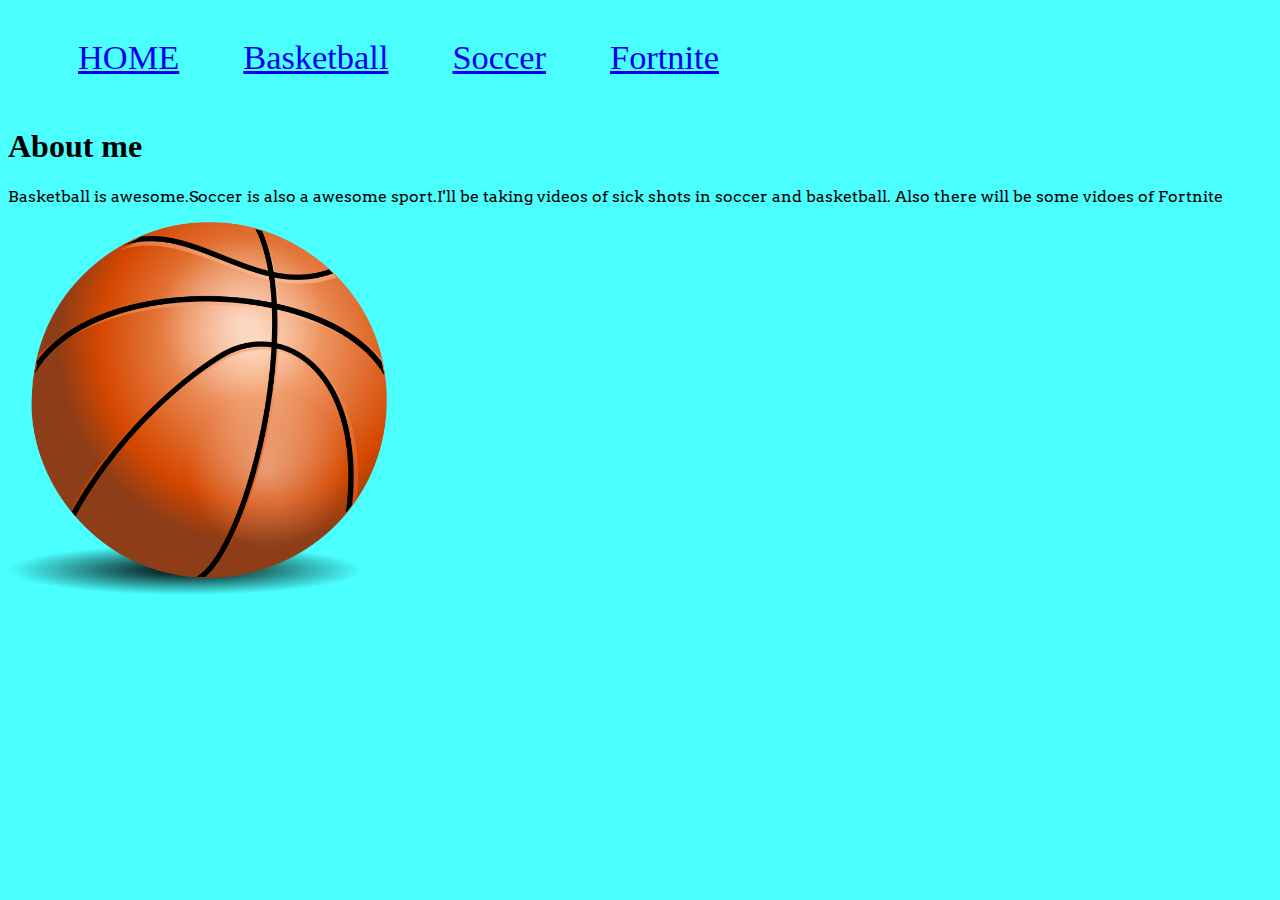
<file: index.html>
<html>

    <head>
        <title>Luke's awesome vids</title>
        <link rel="stylesheet" type="text/css" href="main.css">
     <link href="https://fonts.googleapis.com/css?family=Arvo" rel="stylesheet">
    </head>
    
    <body>
        
        <div class="nav">
        
        <ul>
        
        <li><a href="index.html">HOME</a></li>
        <li><a href="basketball.html">Basketball</a></li>
        <li><a href="Soccer.html">Soccer</a></li>
        <li><a href="fortnite.html">Fortnite</a></li>
        
        <ul>
     </div>
        
     <h1>About me</h1>   
        
        <p>Basketball is awesome.Soccer is also a awesome sport.I'll be taking videos of sick shots in soccer and basketball. Also there will be some vidoes of Fortnite</p>
        
        
        <img class="myimage" src="image2.png">
    </body>
    
</html>
</file>
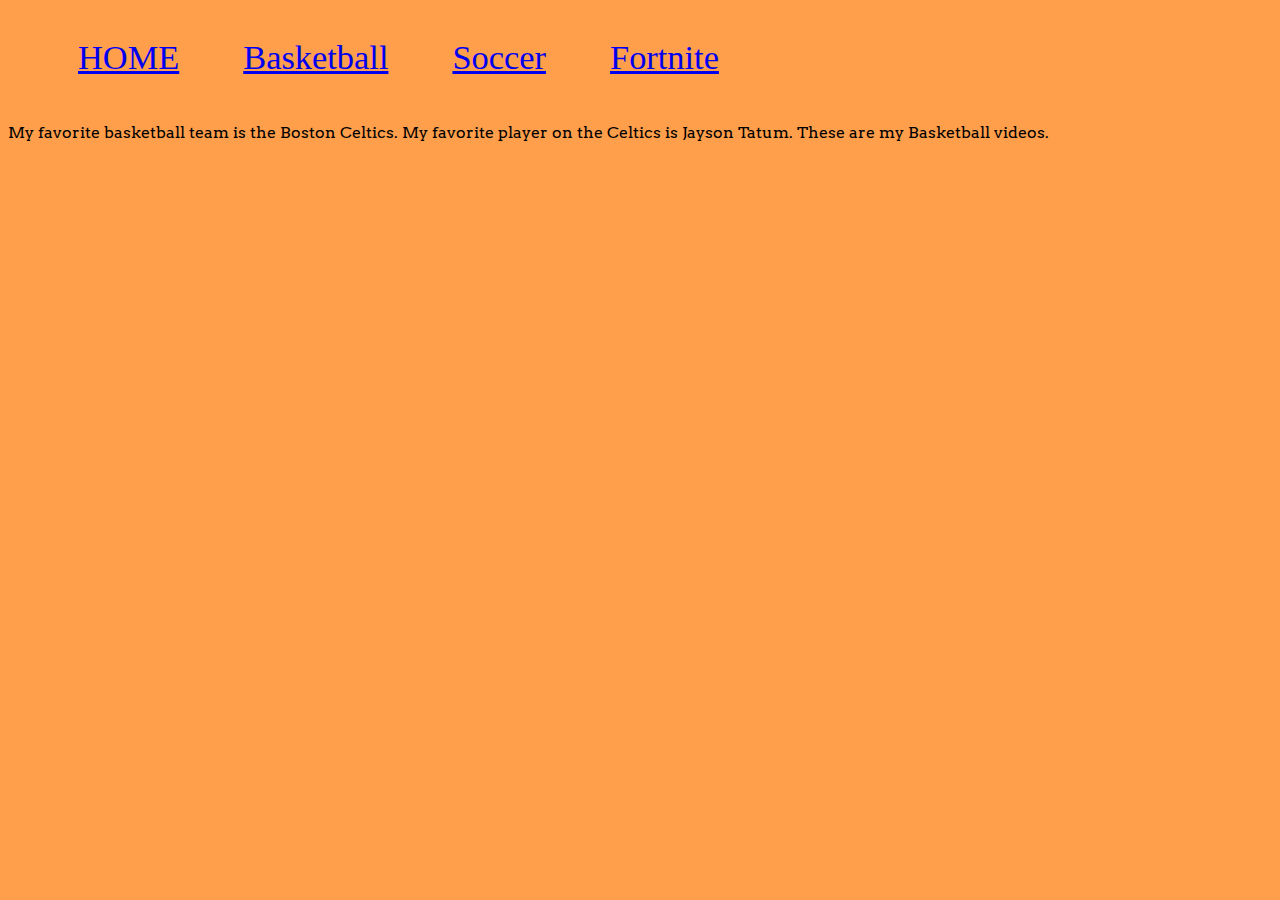
<file: basketball.html>
<html>
    
    <head>
<title>Baskeball videos</title>
<link rel="stylesheet" type="text/css" href="basketball.css">
<link href="https://fonts.googleapis.com/css?family=Arvo" rel="stylesheet">
    </head>
    
    <body>
     <div class="nav">
        
        <ul>
        
        <li><a href="index.html">HOME</a></li></li>
        <li><a href="basketball.html">Basketball</a></li></li>
        <li><a href="Soccer.html">Soccer</a></li>
        <li><a href="fortnite.html">Fortnite</a></li>
        </ul>
    
     </div>
     <p>My favorite basketball team is the Boston Celtics. My favorite player on the Celtics is Jayson Tatum. These are my Basketball videos.</p>
     
    </body>
    
</html>
</file>
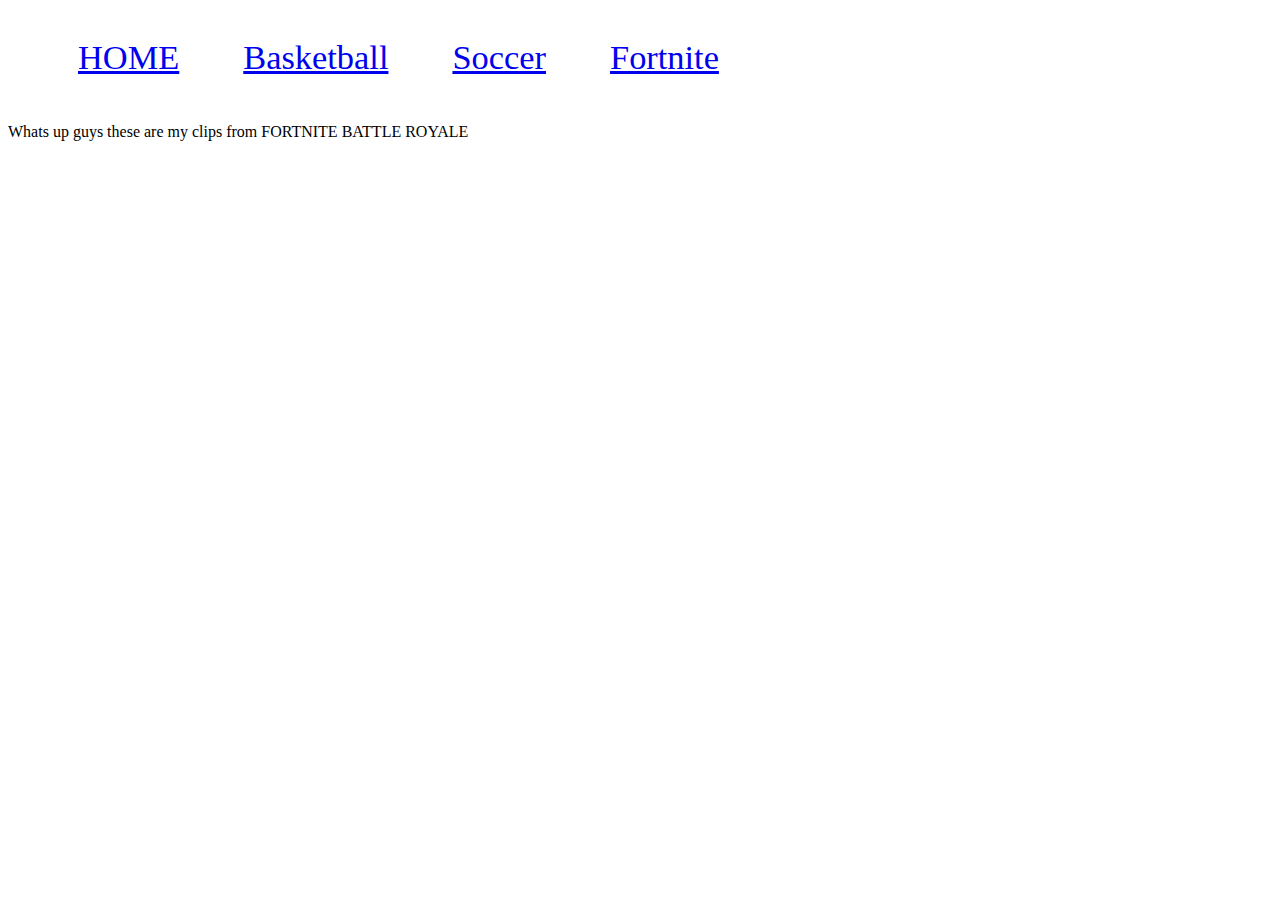
<file: Fortnite.html>
<html>
    
    <head>
        <title>Fortnite clips</title>
        <link rel="stylesheet" type="text/css" href="Fortnite.css">
        <link href="https://fonts.googleapis.com/css?family=Arvo" rel="stylesheet">
    </head>
    
    <body>
     <div class="nav">
        
        <ul>
        
        <li><a href="index.html">HOME</a></li></li>
        <li><a href="basketball.html">Basketball</a></li></li>
        <li><a href="Soccer.html">Soccer</a></li>
        <li><a href="fortnite.html">Fortnite</a></li>
        </ul>
    
     </div
     
     <p>Whats up guys these are my clips from FORTNITE BATTLE ROYALE</p>
     
     
    </body>
    
</html>
</file>
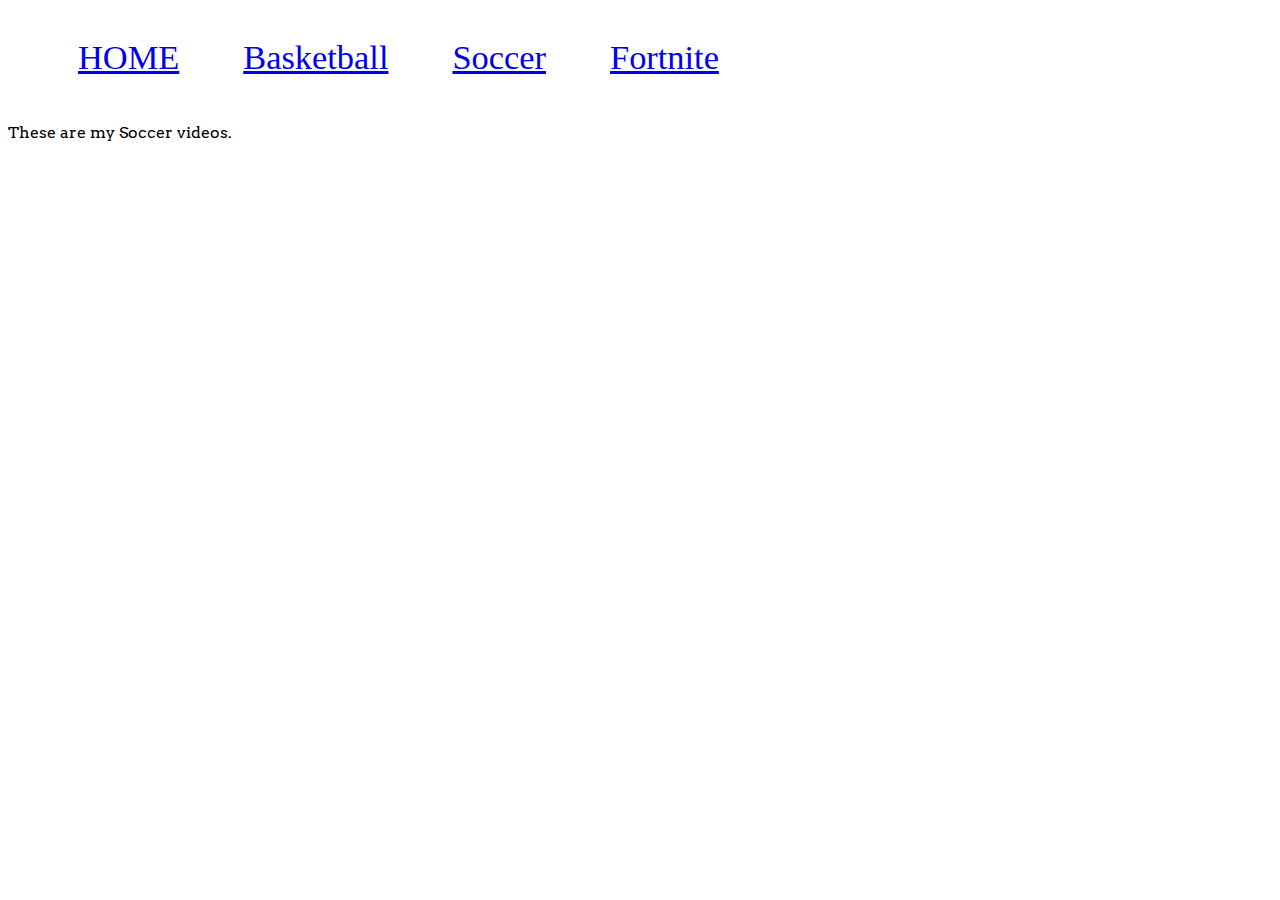
<file: Soccer.html>
<html>
    
    <head>
        <title>Baskeball videos</title>
        <link rel="stylesheet" type="text/css" href="Soccer.css">
        <link href="https://fonts.googleapis.com/css?family=Arvo" rel="stylesheet">
    </head>
    
    
    <body>
     <div class="nav">
        
        <ul>
        
        <li><a href="index.html">HOME</a></li></li>
        <li><a href="basketball.html">Basketball</a></li></li>
        <li><a href="Soccer.html">Soccer</a></li>
        <li><a href="fortnite.html">Fortnite</a></li>
        </ul>
    
     </div>
     <p>These are my Soccer videos.</p>
     
    </body>
    
</html>
</file>
<file: main.css>
.myimage{
    width:30%;
}
.nav ul{
    list-style: none;
text-align:left;
}
.nav li{
    display: inline-block;
    padding:  30px;
    font-size:215%
}
p{font-family: 'Arvo', serif;}
body{background-color:#4BFFFF;
}
</file>
<file: basketball.css>
.nav ul{
    list-style: none;
    text-align:left;
}

.nav li{
    display: inline-block;
    padding: 30px;
    font-size:215%
}
p{
    font-family: 'Arvo', serif
}

body{
    background-color:#FF9E4B;
}
</file>
<file: Fortnite.css>
.nav ul{
    list-style: none;
text-align:left;
}
.nav li{
    display: inline-block;
    padding:  30px;
    font-size:215%
}
p{font-family: 'Arvo', serif;}
</file>
<file: Soccer.css>
.nav ul{
    list-style: none;
    text-align:left;
}

.nav li{
    display: inline-block;
    padding: 30px;
    font-size:215%
}
p{font-family: 'Arvo', serif;}
</file>
